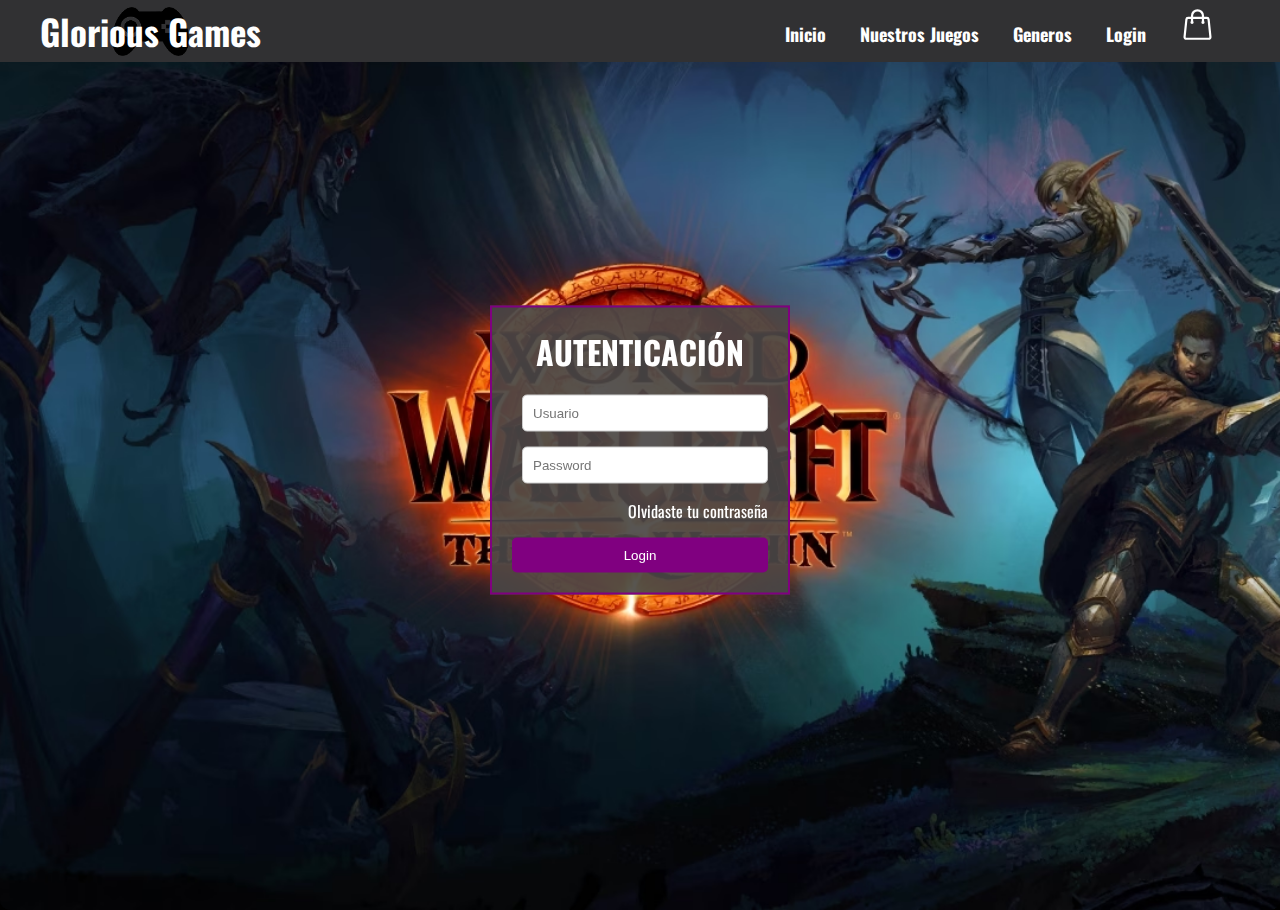
<file: login.html>
<!DOCTYPE html>
<html lang="en">
  <head>
    <meta charset="UTF-8" />
    <meta name="viewport" content="width=device-width, initial-scale=1.0" />
    <link
      rel="stylesheet"
      href="https://cdnjs.cloudflare.com/ajax/libs/font-awesome/6.5.2/css/all.min.css"
      integrity="sha512-SnH5WK+bZxgPHs44uWIX+LLJAJ9/2PkPKZ5QiAj6Ta86w+fsb2TkcmfRyVX3pBnMFcV7oQPJkl9QevSCWr3W6A=="
      crossorigin="anonymous"
      referrerpolicy="no-referrer"
    />
    <link rel="stylesheet" href="/css/login.css" />

    <title>Login</title>
  </head>
  <body>
    <header class="header">
      <div class="menu container-4">
        <a href="" class="logo" class="link">Glorious Games</a>
        <input type="checkbox" id="menu" />
        <label for="menu"
          ><img
            class="menu-hamburguesa"
            src="/assets/Menu Hamburguesa.png"
            alt=""
          />
        </label>
        <nav class="navbar">
          <ul>
            <li><a href="index.html#inicio">Inicio</a></li>
            <li class="lista-padre">
              <a href="index.html#Nuestros-juegos">Nuestros Juegos</a>
              <ul class="lista-anidada">
                <li><a href="index.html#ofertas">Ofertas</a></li>
                <li><a href="index.html#juegosMasVendidos">Juegos mas vendidos</a></li>
              </ul>
            </li>
            <li class="lista-padre">
              <a href="#">Generos</a>
              <ul class="lista-anidada">
                <li><a href="shooters.html#shooters">Shooters</a></li>
                <li>
                  <a href="mundoAbierto.html#mundoabierto">Mundo Abierto</a>
                </li>
                <li><a href="horror.html#horror">Horror</a></li>
                <li><a href="peleas.html#peleas">Peleas</a></li>
                <li><a href="aventura.html#aventura">Aventura</a></li>
              </ul>
            </li>
            <li><a href="login.html" class="btn-1">Login</a></li>
            <!-- <li><a href="#"><img class="logo-carrito" src="/assets/Carrito de compras.png" alt=""></a></li> -->
            <li>
              <a href="#"
                ><svg
                  class="logo-carrito"
                  xmlns="http://www.w3.org/2000/svg"
                  fill="none"
                  viewBox="0 0 24 24"
                  stroke-width="1.5"
                  stroke="currentColor"
                  class="w-6 h-6"
                >
                  <path
                    stroke-linecap="round"
                    stroke-linejoin="round"
                    d="M15.75 10.5V6a3.75 3.75 0 1 0-7.5 0v4.5m11.356-1.993 1.263 12c.07.665-.45 1.243-1.119 1.243H4.25a1.125 1.125 0 0 1-1.12-1.243l1.264-12A1.125 1.125 0 0 1 5.513 7.5h12.974c.576 0 1.059.435 1.119 1.007ZM8.625 10.5a.375.375 0 1 1-.75 0 .375.375 0 0 1 .75 0Zm7.5 0a.375.375 0 1 1-.75 0 .375.375 0 0 1 .75 0Z"
                  />
                </svg>
              </a>
            </li>
          </ul>
        </nav>
      </div>
      <div class="header-content container"></div>
      <div class="slider-container">
        <div class="slider position"></div>
      </div>
    </header>
    <div class="slider-container">
      <div class="slider position"></div>
    </div>
    <div class="loginclass">
      <form action="">
        <h1 class="title">AUTENTICACIÓN</h1>
        <label for="">
          <i class="fa-solid fa-user"></i>
          <input type="text" id="usernm" placeholder="Usuario" />
        </label>
        <label for="">
          <i class="fa-solid fa-lock"></i>
          <input type="text" id="contra" placeholder="Password" />
        </label>
        <a href="" class="link">Olvidaste tu contraseña</a>
        <button id="btnInicioSesion">Login</button>
      </form>
    </div>
    <footer class="footer container">
      <h3>Glorious Games</h3>
      <ul>
        <li><a href="#">Inicio</a></li>
        <li><a href="#">Nosotros</a></li>
        <li><a href="#">Juegos</a></li>
        <li><a href="#">Contactos</a></li>
      </ul>
    </footer>
    <div class="derechosAutor">
      <p>&copy; 2024 Glorious Games. Todos los derechos reservados.</p>
      <p>26 de abril de 2024</p>
    </div>
  </body>
</html>
</file>
<file: css/login.css>
@import url("https://fonts.googleapis.com/css2?family=Oswald:wght@200..700&display=swap");

* {
  margin: 0;
  padding: 0;
  box-sizing: border-box;
  text-decoration: none;
  list-style: none;
}

body {
  background-color: black;
  font-family: "Oswald", cursive;
  color: #ffffff;
}

.container {
  max-width: 1200px;
  margin: 0 auto;
  padding-left: 60px;
  padding-right: 60px;
}

.header-content {
  display: flex;
  width: 100%;
}

.menu {
  position: fixed; /* Fijar la posición */
  top: 0; /* Fijar en la parte superior */
  left: 0; /* Fijar en el lado izquierdo */
  width: 100%; /* Hacerlo ancho completo */
  display: flex;
  align-items: center;
  justify-content: space-between;
  padding-left: 40px;
  padding-right: 50px;
  padding-top: 5px;
  padding-bottom: 5px;
  font-weight: bold;
  background-color: rgb(49, 49, 51);
  z-index: 2;
}

.menu li {
  display: inline-block;
  padding-left: 15px;
  padding-right: 15px;
}

.menu .navbar ul li a {
  font-size: 18px;
  color: #ffffff;
  display: block;
  padding-top: 0px;
  padding-bottom: 9px;
  margin: 0px;
}

.menu .navbar ul li a:hover {
  color: blueviolet;
}

#menu {
  display: none;
}

.menu-icono {
  width: 25px;
}

.menu label {
  cursor: pointer;
  display: none;
}

.lista-anidada {
  display: none;
  position: absolute;
  background-color: rgb(49, 49, 51);
  font-weight: bold;
  align-items: flex-start;
  flex-direction: column;
  margin-top: 0px;
  padding-top: 10px;
}

.lista-padre:hover .lista-anidada {
  display: flex;
}

.lista-anidada2 {
}

.logo-carrito {
  height: 35px;
  width: 35x;
  color: white;
}

.logo {
  font-size: 35px;
  color: white;
  background-image: url(/assets/Logo.png);
  background-size: 35%;
  background-position: center;
  background-repeat: no-repeat;
}

.loginclass {
  position: fixed;
  top: 50%;
  left: 50%;
  transform: translate(-50%, -50%);
  background-color: rgba(73, 70, 70, 0.918); /* Fondo gris con opacidad */
  color: #ffffff; /* Texto blanco */
  border: 2px solid purple; /* Bordes morados */
  padding: 20px; /* Espacio interior */
  width: 300px; /* Ancho del formulario */
}

.loginclass form {
  display: flex;
  flex-direction: column;
}

.loginclass .title {
  text-align: center;
  margin-bottom: 20px;
}

.loginclass label {
  display: flex;
  align-items: center;
  margin-bottom: 15px;
}

.loginclass label i {
  margin-right: 10px;
}

.loginclass input[type="text"],
.loginclass input[type="password"] {
  padding: 10px;
  border: 1px solid #ccc;
  border-radius: 5px;
  flex-grow: 1;
}

.loginclass .link {
  text-align: right;
  margin-bottom: 15px;
  color: white;
}

.loginclass button {
  padding: 10px;
  background-color: purple;
  color: #ffffff;
  border: none;
  border-radius: 5px;
  cursor: pointer;
  transition: background-color 0.3s;
}

.loginclass button:hover {
  background-color: #6a0dad; /* Cambio de color al pasar el ratón */
}

.slider-container {
  position: relative; /* Agrega posicionamiento relativo al contenedor */
}

.position {
  position: absolute;
  top: 190px;
  left: 50%;
  transform: translate(-50%, -20%);
  
}

.slider {
  background-image: url("/assets/World\ Of\ Warcraft\ War\ Within.avif");
  background-size: cover; /* La imagen se ajustará para cubrir completamente el área */
  background-position: center; /* La imagen se centrará */
  height: 100vh;
  width: 100vw;
  border-radius: 10px;
  animation: animate 65s infinite;
  
}

@keyframes animate {
  0% {
    background-image: url(/assets/World\ Of\ Warcraft\ War\ Within.avif);
    
    background-size: cover;
  }
  10% {
    background-image: url(/assets/Spiderman\ 1.jpg);
    background-size: cover;
  }
  20% {
    background-image: url(/assets/Red\ dead\ redemtion\ 2.jpeg);
    background-size: cover;
  }
  30% {
    background-image: url(/assets/Cyberpunk\ 2077.jpg);
    background-size: cover;
  }
  40% {
    background-image: url(/assets/Minecraft.jpg);
    background-size: cover;
  }
  50% {
    background-image: url(/assets/God\ of\ war\ 4.jpg);
    background-size: cover;
  }
  60% {
    background-image: url(/assets/Call\ of\ Duty\ Modern\ Warfare\ II.jpg);
    background-size: cover;
  }
  70% {
    background-image: url(/assets/Far\ Cry\ 6.jpg);
    background-size: cover;
  }
  80% {
    background-image: url(/assets/Elden\ Ring.jpg);
    background-size: cover;
  }
  90% {
    background-image: url(/assets/Forza\ Horizon\ 5.jpg);
    background-size: cover;
  }
  100% {
    background-image: url(/assets/Injustice\ 2.jpg);
    background-size: cover;
  }
}

@media (max-width: 991px) {
    .menu  {
      padding: 20px;
      margin-top: 0px;
      margin-bottom: 20px;
    }
  
   
  
    .menu label {
      display: initial;
    }
  
    .menu .navbar {
      position: absolute;
      top: 100%;
      left: 0;
      right: 0;
      display: none;
      background-color: #313133f8;  }
  
    .menu .navbar ul li {
      width: 100%;
    }
    
    .menu-hamburguesa {
      width: 35px;
      height: 35px;
      margin-top: 15px;
      transition: transform 0.3s ease;
    }
  
    .menu-hamburguesa.rotada {
      transform: rotate(90deg);
    }
    .btn-1 {
      display: none;
    }
  
    #menu:checked ~ .navbar {
      display: initial;
    }
  
    .footer {
      margin-top: 30px;
      padding: 30px;
      flex-direction: column;
      text-align: center;
    }
  
    .footer ul {
      margin-top: 15px;
      justify-content: center;
    }  
}
</file>
